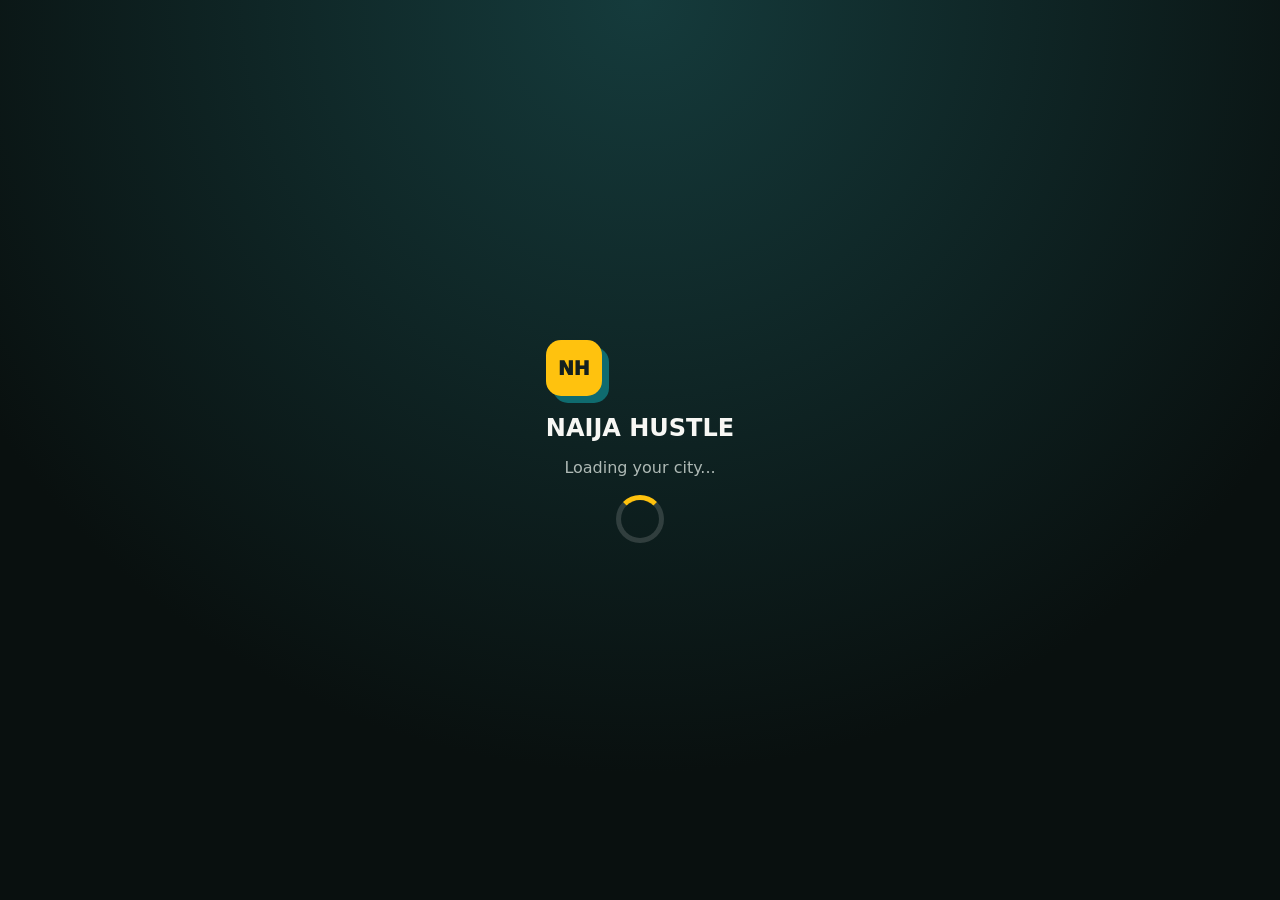
<file: index.html>
<!doctype html>
<html lang="en">
<head>
<meta charset="utf-8">
<meta name="viewport" content="width=device-width,initial-scale=1,maximum-scale=1,user-scalable=no,viewport-fit=cover">
<meta name="theme-color" content="#0F6B6F">
<title>Naija Hustle</title>
<link rel="icon" href="favicon.svg">
<link rel="stylesheet" href="styles.css">
</head>
<body>
<div id="game"></div>

<section id="loginScreen" class="screen">
  <div class="loginCard">
    <div class="brandBadge">NH</div>
    <h1>NAIJA HUSTLE</h1>
    <p class="tagline">Build your life. Build your hustle.</p>
    <p class="muted">Start with a room, a wallet and a whole city to figure out.</p>
    <label>Email<input id="loginEmail" type="email" autocomplete="email" placeholder="you@example.com"></label>
    <label>Password<input id="loginPassword" type="password" autocomplete="current-password" placeholder="Password"></label>
    <div class="loginGrid">
      <button id="loginBtn" class="primary">LOGIN</button>
      <button id="signupBtn" class="secondary">CREATE ACCOUNT</button>
    </div>
    <div class="loginGrid startModes"><button id="lapoBtn" class="secondary">START LAPO</button><button id="nepoBtn" class="primary">START NEPO</button></div>
    <button id="guestBtn" class="linkBtn">Continue as Guest</button>
    <div id="loginMessage" class="message"></div>
  </div>
</section>

<div id="hud" class="hidden">
  <div class="hudTopLeft">
    <div class="pill playerPill"><b id="name">Guest</b><span id="levelBadge">Lv 1</span></div>
    <div class="pill" id="sub">Lagos · Starting Out</div>
    <div class="pill money">₦ <span id="money">25,000</span></div>
    <div class="pill" id="housingPill">Room</div>
    <div class="pill" id="clock">8:00 AM</div>
  </div>
  <div class="hudTopRight">
    <button class="mini" id="cameraBtn">3RD</button>
    <button class="mini" id="qualityBtn">HIGH</button>
    <button class="mini" id="phoneBtn">PHONE</button>
    <button class="mini" id="bagBtn">BAG</button>
    <button class="mini" id="mapBtn">MAP</button>
    <button class="mini" id="profileBtn">ME</button>
  </div>

  <div class="panel needsPanel">
    <div class="panelHead"><b>Daily Needs</b><span id="moodText">Doing Fine</span></div>
    <div class="need"><span>Hunger</span><i><em id="needHunger"></em></i><b id="needHungerV">82</b></div>
    <div class="need"><span>Energy</span><i><em id="needEnergy"></em></i><b id="needEnergyV">90</b></div>
    <div class="need"><span>Hygiene</span><i><em id="needHygiene"></em></i><b id="needHygieneV">86</b></div>
    <div class="need"><span>Fun</span><i><em id="needFun"></em></i><b id="needFunV">76</b></div>
    <div class="need"><span>Social</span><i><em id="needSocial"></em></i><b id="needSocialV">70</b></div>
    <div class="need"><span>Bladder</span><i><em id="needBladder"></em></i><b id="needBladderV">94</b></div>
    <div class="need"><span>Focus</span><i><em id="needFocus"></em></i><b id="needFocusV">75</b></div>
  </div>

  <div class="panel objectivePanel">
    <div class="panelHead"><b>Next Move</b><span id="xpText">0 / 100 XP</span></div>
    <div id="objectiveText">Get to the Job Centre and choose a hustle.</div>
    <div class="xp"><em id="xpFill"></em></div>
  </div>

  <div class="panel mapPanel"><canvas id="minimap" width="180" height="180"></canvas></div>

  <button id="prompt" class="primary prompt">Enter</button>
  <button id="avatarBtn" class="bottomBtn left1">AVATAR</button>
  <button id="socialBtn" class="bottomBtn left2">SOCIAL</button>
  <button id="emoteBtn" class="bottomBtn right1">EMOTES</button>
  <button id="homeBtn" class="bottomBtn right2">HOME</button>

  <div id="emoteMenu" class="emoteMenu">
    <button data-emote="wave">Wave</button><button data-emote="dance">Dance</button><button data-emote="cheer">Cheer</button><button data-emote="none">Stop</button>
  </div>
  <div id="joystick"><div id="stick"></div></div>
  <button id="runBtn" class="actionCircle run">RUN</button>
  <button id="jumpBtn" class="actionCircle">JUMP</button>
</div>

<section id="overlay" class="overlay">
  <div class="sheet">
    <header class="sheetHead">
      <div><div id="sheetEyebrow" class="eyebrow">NAIJA HUSTLE</div><h2 id="sheetTitle">City</h2></div>
      <button id="sheetClose" class="close">×</button>
    </header>
    <div id="sheetBody" class="sheetBody"></div>
  </div>
</section>

<section id="customizer" class="overlay">
  <div class="sheet customSheet">
    <header class="sheetHead"><div><div class="eyebrow">LOOK</div><h2>Customize Avatar</h2></div><button id="closeCustomizer" class="close">×</button></header>
    <div class="sheetBody"><div id="sections"></div><div class="stickyActions"><button id="randomBtn" class="secondary">RANDOM</button><button id="saveAvatar" class="primary">SAVE AVATAR</button></div></div>
  </div>
</section>

<section id="loading" class="screen loading"><div class="loadingCard"><div class="brandBadge">NH</div><h2>NAIJA HUSTLE</h2><p id="loadingText">Loading your city...</p><div class="spinner"></div></div></section>

<script type="module" src="app.js"></script>
</body>
                                                                             </html>
</file>
<file: styles.css>
:root{--teal:#0F6B6F;--yellow:#FFC20E;--charcoal:#14201F;--bg:#09100f;--panel:rgba(10,17,16,.94);--line:rgba(255,255,255,.11);--text:#f7f7f4;--muted:#aeb9b5;--good:#3bd37a;--bad:#ef6a6a}*{box-sizing:border-box}html,body{margin:0;width:100%;height:100%;overflow:hidden;background:var(--bg);color:var(--text);font-family:system-ui,-apple-system,Segoe UI,Roboto,Arial,sans-serif}body{touch-action:none}button,input{font:inherit}button{border:0;color:inherit;cursor:pointer}#game{position:fixed;inset:0}canvas{display:block}.hidden{display:none!important}.screen{position:fixed;inset:0;z-index:100;display:flex;align-items:center;justify-content:center;background:radial-gradient(circle at 50% 0,#153b3c,#09100f 70%)}.loginCard{width:min(94vw,430px);padding:28px;border:1px solid var(--line);border-radius:24px;background:rgba(11,18,17,.97);box-shadow:0 24px 90px rgba(0,0,0,.5)}.brandBadge{width:56px;height:56px;border-radius:15px;background:var(--yellow);color:var(--charcoal);display:grid;place-items:center;font-size:19px;font-weight:1000;box-shadow:7px 7px 0 var(--teal);margin-bottom:18px}.loginCard h1{margin:0;font-size:32px}.tagline{color:var(--yellow);font-weight:900;margin:5px 0}.muted{color:var(--muted);line-height:1.5;font-size:13px}.loginCard label{display:block;margin:12px 0;font-size:11px;color:var(--muted);font-weight:900;text-transform:uppercase}.loginCard input{display:block;width:100%;margin-top:6px;padding:13px;border-radius:12px;border:1px solid var(--line);background:#111b19;color:var(--text);outline:none}.loginGrid{display:grid;grid-template-columns:1fr 1fr;gap:8px;margin-top:15px}.primary,.secondary,.linkBtn{padding:13px 14px;border-radius:12px;font-weight:900}.primary{background:var(--yellow);color:var(--charcoal)}.secondary{background:#22302d;border:1px solid var(--line)}.linkBtn{width:100%;margin-top:9px;background:transparent;color:var(--muted)}.message{min-height:20px;margin-top:10px;color:var(--yellow);font-size:12px}.loading{text-align:center}.loading h2{margin:0}.loadingCard p{color:var(--muted)}.spinner{width:48px;height:48px;border:5px solid rgba(255,255,255,.15);border-top-color:var(--yellow);border-radius:50%;animation:spin .9s linear infinite;margin:18px auto}@keyframes spin{to{transform:rotate(360deg)}}#hud{position:fixed;inset:0;z-index:20;pointer-events:none}.hudTopLeft,.hudTopRight{position:absolute;top:10px;display:flex;gap:7px;flex-wrap:wrap}.hudTopLeft{left:10px;max-width:70vw}.hudTopRight{right:10px;max-width:29vw;justify-content:flex-end}.pill,.mini,.panel,.bottomBtn,.actionCircle{background:rgba(8,15,14,.82);border:1px solid var(--line);backdrop-filter:blur(9px);box-shadow:0 10px 30px rgba(0,0,0,.18)}.pill{padding:8px 10px;border-radius:11px;font-size:12px}.playerPill span{margin-left:6px;color:var(--yellow);font-weight:900}.money{color:var(--yellow);font-weight:900}.mini{pointer-events:auto;padding:8px 10px;border-radius:10px;font-size:11px;font-weight:900}.panel{border-radius:15px}.needsPanel{position:absolute;left:10px;bottom:115px;width:255px;padding:11px}.panelHead{display:flex;justify-content:space-between;gap:8px;font-size:11px;color:var(--muted);margin-bottom:8px}.panelHead b{color:var(--text)}.need{display:grid;grid-template-columns:55px 1fr 25px;gap:7px;align-items:center;font-size:10px;margin:6px 0}.need i,.xp{height:7px;background:#25322f;border-radius:99px;overflow:hidden}.need em,.xp em{display:block;height:100%;width:50%;background:var(--teal);border-radius:99px}.objectivePanel{position:absolute;left:10px;top:95px;width:255px;padding:11px}.objectivePanel #objectiveText{font-size:12px;line-height:1.4}.xp{margin-top:10px}.xp em{background:var(--yellow)}.mapPanel{position:absolute;right:10px;bottom:120px;width:190px;padding:5px}.mapPanel canvas{width:180px;height:180px;border-radius:11px}.bottomBtn{position:absolute;bottom:16px;pointer-events:auto;padding:12px 13px;border-radius:12px;font-size:11px;font-weight:900}.left1{left:10px}.left2{left:93px}.right2{right:10px}.right1{right:88px}.prompt{position:absolute;right:166px;bottom:72px;padding:13px 17px;border-radius:12px;pointer-events:auto}.actionCircle{position:absolute;bottom:80px;pointer-events:auto;width:64px;height:64px;border-radius:50%;font-size:11px;font-weight:1000}.actionCircle.run{right:84px;background:var(--yellow);color:var(--charcoal)}#jumpBtn{right:10px}.joystick{}.emoteMenu{position:absolute;right:10px;bottom:61px;display:none;gap:7px;flex-wrap:wrap;pointer-events:auto;max-width:220px;justify-content:flex-end}.emoteMenu.open{display:flex}.emoteMenu button{padding:8px 10px;border-radius:10px;background:var(--charcoal);border:1px solid var(--line)}#joystick{position:absolute;left:16px;bottom:68px;width:118px;height:118px;border-radius:50%;background:rgba(255,255,255,.07);border:1px solid rgba(255,255,255,.08);pointer-events:auto}#stick{position:absolute;left:50%;top:50%;width:52px;height:52px;margin:-26px;border-radius:50%;background:var(--yellow);box-shadow:0 6px 18px rgba(0,0,0,.23)}.overlay{position:fixed;inset:0;z-index:70;display:none;align-items:flex-end;justify-content:center;padding:10px;background:rgba(0,0,0,.55)}.overlay.open{display:flex}.sheet{width:min(1000px,100%);max-height:89vh;border-radius:22px 22px 12px 12px;overflow:hidden;background:rgba(15,23,21,.985);border:1px solid var(--line);box-shadow:0 30px 100px rgba(0,0,0,.48)}.sheetHead{display:flex;justify-content:space-between;align-items:center;padding:16px 18px;border-bottom:1px solid var(--line)}.eyebrow{font-size:10px;letter-spacing:1.1px;color:var(--muted);font-weight:900}.sheet h2{margin:3px 0 0;font-size:24px}.close{width:36px;height:36px;border-radius:11px;background:#263330;font-size:22px}.sheetBody{padding:16px;overflow:auto;max-height:calc(89vh - 78px)}.grid{display:grid;grid-template-columns:repeat(3,1fr);gap:10px}.card{padding:13px;border-radius:15px;border:1px solid var(--line);background:rgba(255,255,255,.025)}.card h3{margin:0 0 6px;font-size:15px}.card p{margin:5px 0;color:var(--muted);font-size:11px;line-height:1.45}.meta{font-size:11px;color:#d6dedb}.actions{display:flex;gap:7px;flex-wrap:wrap;margin-top:10px}.action{padding:9px 10px;border-radius:10px;background:#22302d;font-size:11px;font-weight:900}.action.primary{background:var(--yellow);color:var(--charcoal)}.action.good{background:#1e513b}.stats{display:grid;grid-template-columns:repeat(4,1fr);gap:8px;margin-bottom:14px}.stat{padding:11px;border:1px solid var(--line);border-radius:12px;background:#14211f}.stat strong{display:block;font-size:18px}.stat span{font-size:9px;color:var(--muted)}.list{display:grid;gap:8px}.listRow{display:flex;justify-content:space-between;align-items:center;gap:12px;padding:11px;border-radius:12px;border:1px solid var(--line)}.listRow span{font-size:11px;color:var(--muted)}.tabs{display:flex;gap:7px;overflow:auto;margin-bottom:12px}.tab{padding:8px 11px;border-radius:10px;background:#23312e;color:var(--muted);white-space:nowrap}.tab.active{background:var(--yellow);color:var(--charcoal);font-weight:900}.optionSection{margin-bottom:14px}.optionSection h3{margin:0 0 8px;font-size:11px;text-transform:uppercase;letter-spacing:.8px;color:var(--muted)}.options{display:flex;gap:7px;flex-wrap:wrap}.option{padding:8px 10px;border-radius:10px;background:#192521;border:1px solid var(--line);font-size:11px}.option.active{outline:2px solid var(--yellow)}.swatch{width:30px;height:30px;padding:0;border-radius:50%}.stickyActions{position:sticky;bottom:-1px;padding-top:14px;background:linear-gradient(transparent,#0f1715 28%);display:flex;gap:8px}.placeholder{padding:30px;text-align:center;color:var(--muted);border:1px dashed var(--line);border-radius:13px}
@media(max-width:850px){.hudTopLeft{max-width:72vw}.hudTopRight{max-width:24vw}.hudTopRight .mini:nth-child(n+4){display:none}.grid{grid-template-columns:1fr 1fr}.mapPanel{width:152px}.mapPanel canvas{width:142px;height:142px}.objectivePanel{top:92px;width:230px}.needsPanel{width:230px}.stats{grid-template-columns:repeat(2,1fr)}}@media(max-width:560px){.loginGrid{grid-template-columns:1fr}.hudTopLeft{max-width:88vw}.hudTopLeft .pill:nth-child(2){display:none}.hudTopRight .mini{display:none}.objectivePanel{display:none}.needsPanel{width:192px;bottom:178px}.mapPanel{width:128px;bottom:180px}.mapPanel canvas{width:118px;height:118px}.grid{grid-template-columns:1fr}.stats{grid-template-columns:1fr 1fr}.bottomBtn{bottom:15px}.left2{left:91px}.right1{right:84px}.prompt{right:145px;bottom:76px}.actionCircle{bottom:84px}}

/* Lagos Life integration */
button:disabled{opacity:.45;cursor:not-allowed;filter:saturate(.45)}.startModes{margin-top:12px}.startModes button{min-height:44px}
</file>
